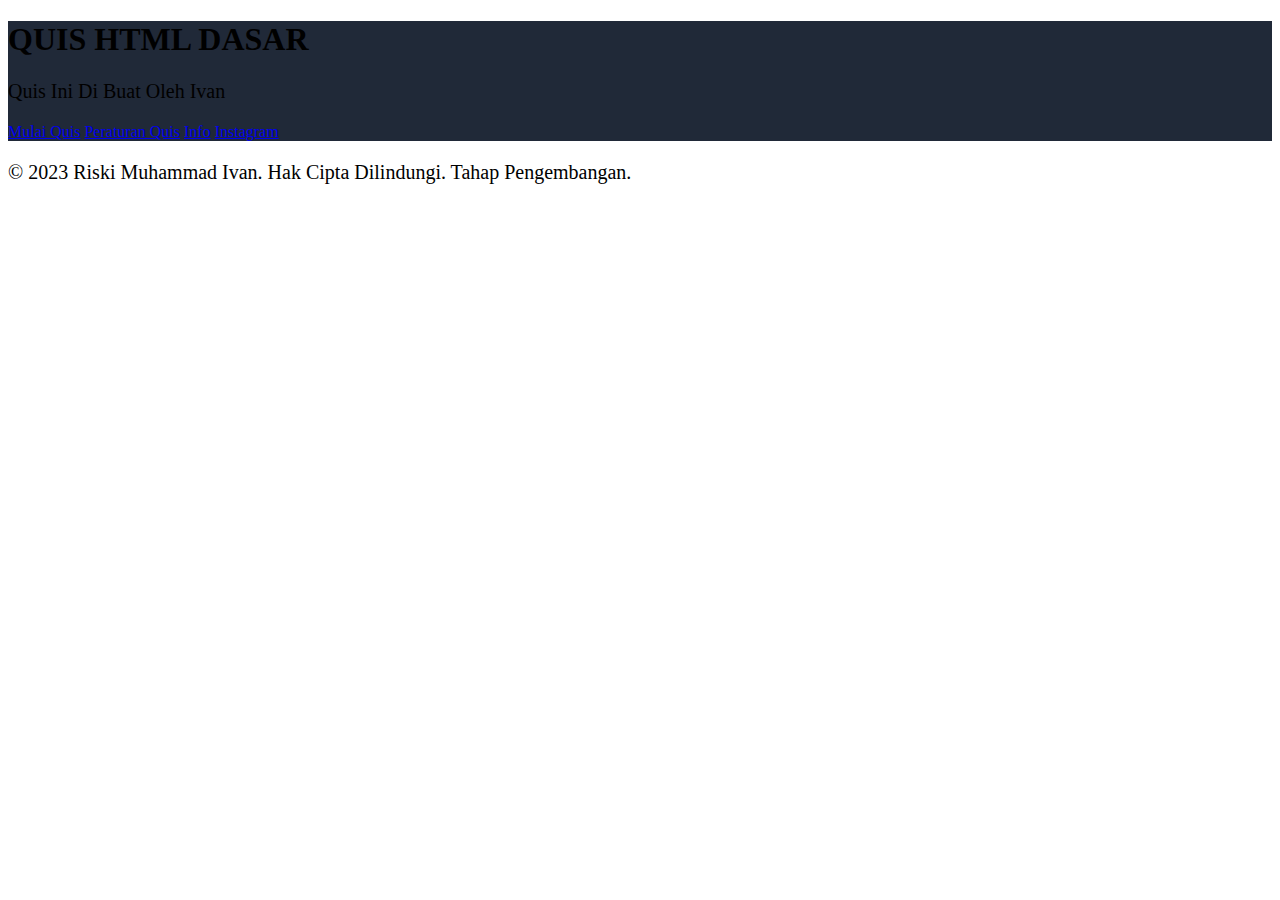
<file: index.html>
<!doctype html>
<html lang="en">
  <head>
    <meta charset="utf-8">
    <meta name="viewport" content="width=device-width, initial-scale=1">
    <title>Quis By Ivan</title>
    <link href="https://cdn.jsdelivr.net/npm/bootstrap@5.2.3/dist/css/bootstrap.min.css" rel="stylesheet" integrity="sha384-rbsA2VBKQhggwzxH7pPCaAqO46MgnOM80zW1RWuH61DGLwZJEdK2Kadq2F9CUG65" crossorigin="anonymous">
  <style>
    p{
        font-size: 20px;
    }

   
  </style>
</head>
  <body>
    
    <!-- card -->
    <div class="position-absolute top-50 start-50 translate-middle shadow-lg bg-body rounded">
    <div class="card text-center text-white" style="background-color: #202938;">
  <div class="card-body">
    <h1 class="card-title">QUIS HTML DASAR</h1>
    <p class="card-text mt-3">Quis Ini Di Buat Oleh Ivan</p>
    <a href="halaman/1.html" class="btn btn-primary col-md-4 mb-3" id="myButton">Mulai Quis</a>
    <a href="halaman/2.html" class="btn btn-warning col-md-4 mb-3">Peraturan Quis</a>
    <a href="halaman/3.html" class="btn btn-danger col-md-4 mb-3">Info</a>
    <a href="https://instagram.com/_ygvann?igshid=NGExMmI2YTkyZg==" class="btn btn-success col-md-4 mb-3">Instagram</a>
  </div>
</div>
    </div>
<!-- akhir card -->
<!-- footer -->
    <footer>
        <p class="text-center fixed-bottom">&copy; 2023 Riski Muhammad Ivan. Hak Cipta Dilindungi. Tahap Pengembangan.</p>
      </footer>
<!-- akhir footer -->
<!-- java script bootstrap -->
    <script src="https://cdn.jsdelivr.net/npm/bootstrap@5.2.3/dist/js/bootstrap.bundle.min.js" integrity="sha384-kenU1KFdBIe4zVF0s0G1M5b4hcpxyD9F7jL+jjXkk+Q2h455rYXK/7HAuoJl+0I4" crossorigin="anonymous"></script>
<script>
    const myButton = document.getElementById('myButton');

myButton.addEventListener('click', function() {
  alert('SEBELUM MENGERJAKAN QUIS ALANGKAH BAIKNYA MEMBACA PERATURAN TERLEBIH DAHULU (SILAHKAN RESTART/REFRESH)');
});

   
</script>  
</body>
</html>
</file>
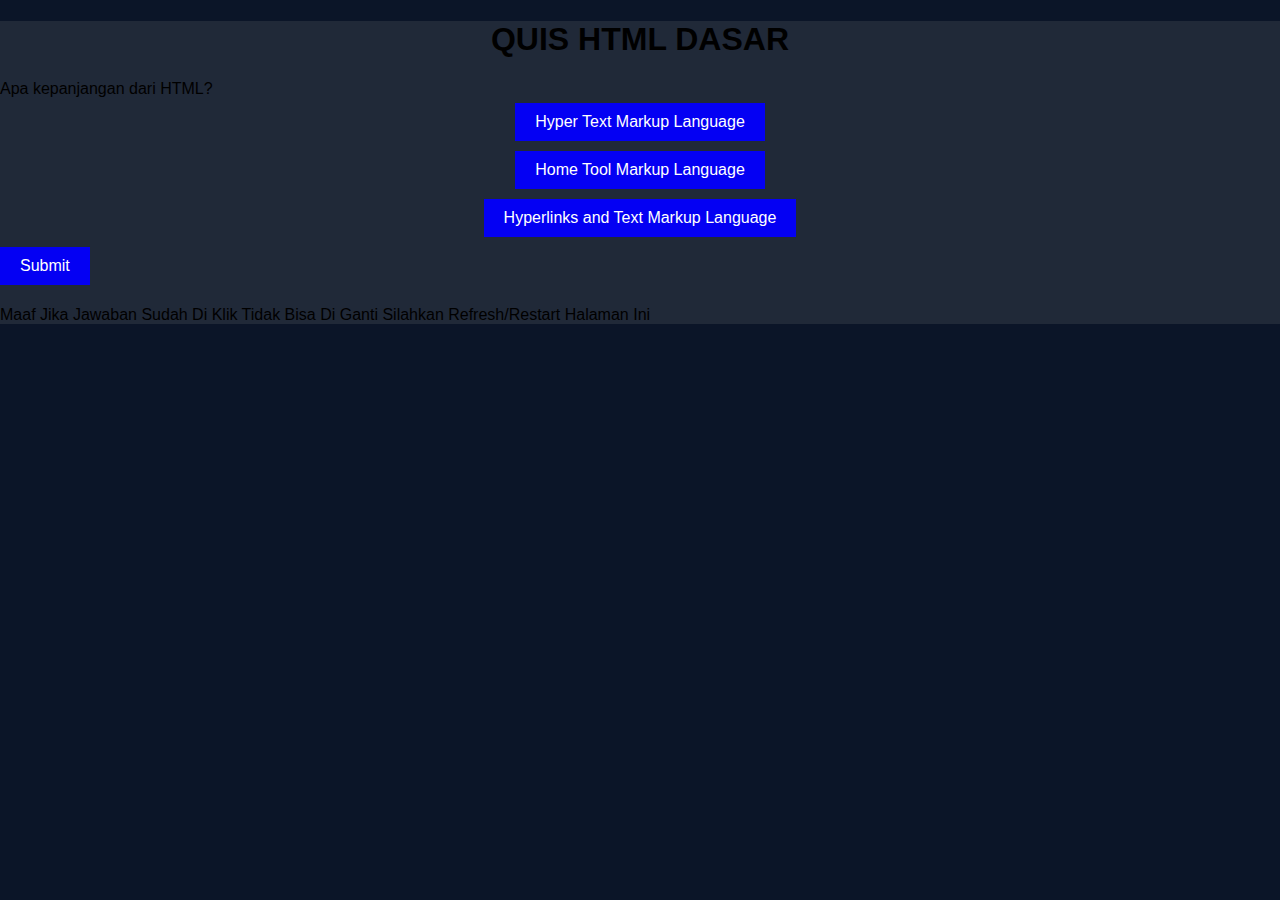
<file: halaman/1.html>
<!doctype html>
<html lang="en">
  <head>
    <meta charset="utf-8">
    <meta name="viewport" content="width=device-width, initial-scale=1">
    <title>QUIS HTML DASAR</title>
    <link href="https://cdn.jsdelivr.net/npm/bootstrap@5.2.3/dist/css/bootstrap.min.css" rel="stylesheet" integrity="sha384-rbsA2VBKQhggwzxH7pPCaAqO46MgnOM80zW1RWuH61DGLwZJEdK2Kadq2F9CUG65" crossorigin="anonymous">
  <!--css-->
 <link rel="stylesheet" href="1.css">
</head>
  <body>
    <!-- soal -->
    <div class="row row-cols-1 row-cols-md-3 g-4">
    <div class="border rounded text-center position-absolute top-50 start-50 translate-middle text-white" style="background-color: #202938;">
   
      
    <h1 class="mb-5">QUIS HTML DASAR</h1>
  
    <div id="question" ></div>
    <div id="choices" class="col-md-12"></div>
    <button id="submitBtn" class="bg-danger">Submit</button>
    <p>Maaf Jika Jawaban Sudah Di Klik Tidak Bisa Di Ganti Silahkan Refresh/Restart Halaman Ini </p>
    <div id="result"></div>
    
    <div id="score-container" style="display: none;">
      <h2>Skor Anda</h2>
      <div id="score"></div>
     
      <a href="https://Akuivan13.github.io/Quis/" class="btn btn-danger col-md-4 mb-3">Kembali</a>
    </div>
      <!-- akhir soal -->
    <script src="https://cdn.jsdelivr.net/npm/bootstrap@5.2.3/dist/js/bootstrap.bundle.min.js" integrity="sha384-kenU1KFdBIe4zVF0s0G1M5b4hcpxyD9F7jL+jjXkk+Q2h455rYXK/7HAuoJl+0I4" crossorigin="anonymous"></script>
 <script src="1.js"></script>
</body>
</html>
</file>
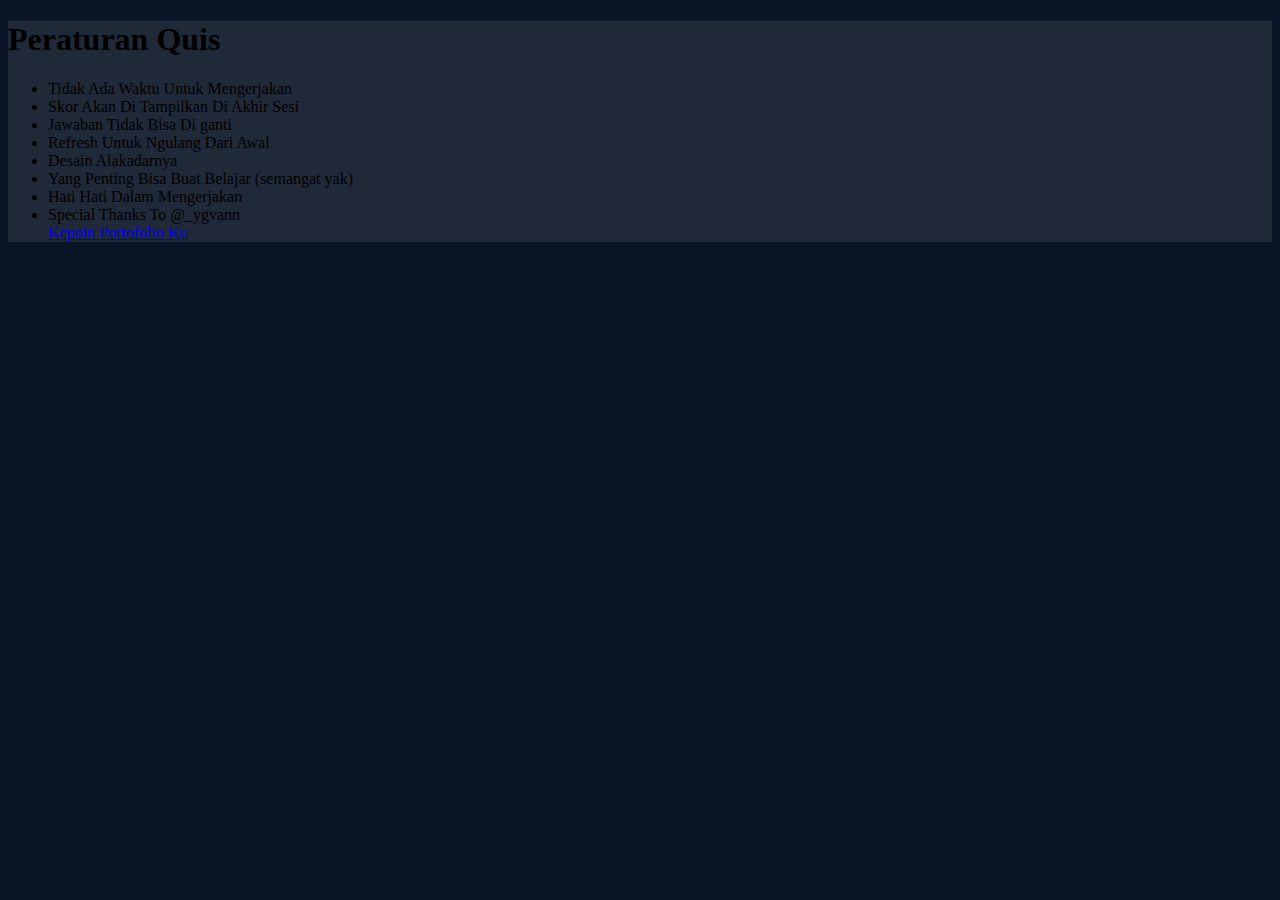
<file: halaman/2.html>
<!doctype html>
<html lang="en">
  <head>
    <meta charset="utf-8">
    <meta name="viewport" content="width=device-width, initial-scale=1">
    <title>Peraturan Quis</title>
    <link href="https://cdn.jsdelivr.net/npm/bootstrap@5.2.3/dist/css/bootstrap.min.css" rel="stylesheet" integrity="sha384-rbsA2VBKQhggwzxH7pPCaAqO46MgnOM80zW1RWuH61DGLwZJEdK2Kadq2F9CUG65" crossorigin="anonymous">
  <style>
    body{
      background-color: #0B1528;
    }
  </style>
  </head>
  <body>
    <div class="row row-cols-1 row-cols-md-3 g-4">
      <div class="border rounded text-center position-absolute top-50 start-50 translate-middle text-white" style="background-color: #202938;">
    <h1>Peraturan Quis</h1>
    <ul>
        <li>Tidak Ada Waktu Untuk Mengerjakan</li>
        <li>Skor Akan Di Tampilkan Di Akhir Sesi</li>
        <li>Jawaban Tidak Bisa Di ganti</li>
        <li>Refresh Untuk Ngulang Dari Awal</li>
        <li>Desain Alakadarnya</li>
        <li>Yang Penting Bisa Buat Belajar (semangat yak)</li>
        <li>Hati Hati Dalam Mengerjakan</li>
        <li>Special Thanks To @_ygvann</li>
        <a href="https://Akuivan13.github.io/portofolio/" class="btn btn-danger mt-3">Kepoin Portofolio Ku</a>
    </ul>
        </div>
      </div>
    </div>
    <script src="https://cdn.jsdelivr.net/npm/bootstrap@5.2.3/dist/js/bootstrap.bundle.min.js" integrity="sha384-kenU1KFdBIe4zVF0s0G1M5b4hcpxyD9F7jL+jjXkk+Q2h455rYXK/7HAuoJl+0I4" crossorigin="anonymous"></script>
  </body>
</html>
</file>
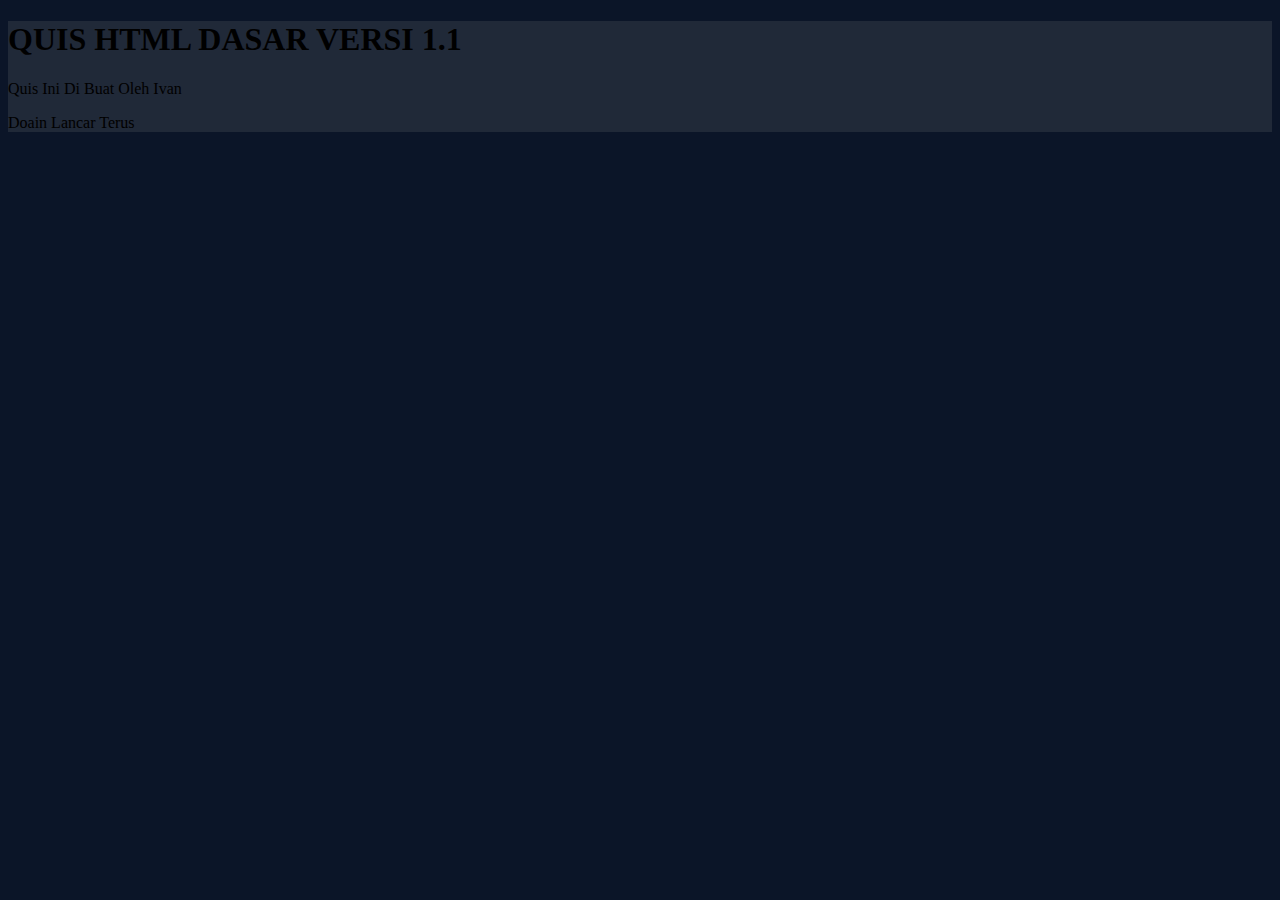
<file: halaman/3.html>
<!doctype html>
<html lang="en">
  <head>
    <meta charset="utf-8">
    <meta name="viewport" content="width=device-width, initial-scale=1">
    <title>info versi</title>
    <link href="https://cdn.jsdelivr.net/npm/bootstrap@5.2.3/dist/css/bootstrap.min.css" rel="stylesheet" integrity="sha384-rbsA2VBKQhggwzxH7pPCaAqO46MgnOM80zW1RWuH61DGLwZJEdK2Kadq2F9CUG65" crossorigin="anonymous">
 <style>
  body{
    background-color: #0B1528;
  }
 </style>
</head>
  <body>
    <!-- card -->
    <div class="position-absolute top-50 start-50 translate-middle shadow-lg bg-body rounded">
      <div class="card col-md-12 text-center text-white" style="background-color: #202938;">
    <div class="card-body">
      <h1 class="card-title">QUIS HTML DASAR VERSI 1.1</h1>
      <p class="card-text mt-3">Quis Ini Di Buat Oleh Ivan</p>
      <p>Doain Lancar Terus</p>
      
      
    </div>
  </div>
      </div>
      <!-- card -->
    <script src="https://cdn.jsdelivr.net/npm/bootstrap@5.2.3/dist/js/bootstrap.bundle.min.js" integrity="sha384-kenU1KFdBIe4zVF0s0G1M5b4hcpxyD9F7jL+jjXkk+Q2h455rYXK/7HAuoJl+0I4" crossorigin="anonymous"></script>

</body>
</html>
</file>
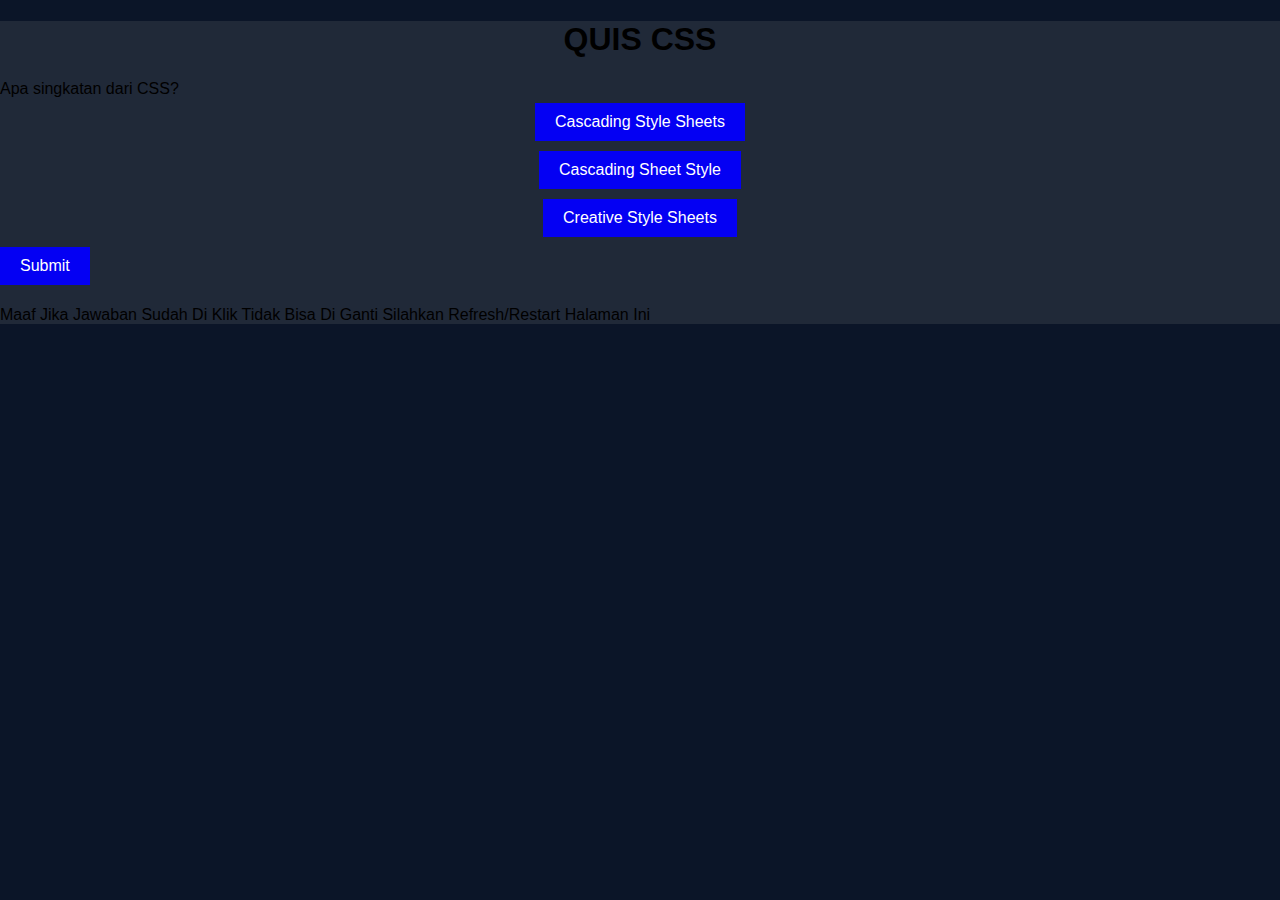
<file: halaman2/quis1.html>
<!DOCTYPE html>
<html>
<head>
    <meta charset="utf-8">
    <meta name="viewport" content="width=device-width, initial-scale=1">
  <title>Kuis Css</title>
  <link href="https://cdn.jsdelivr.net/npm/bootstrap@5.2.3/dist/css/bootstrap.min.css" rel="stylesheet" integrity="sha384-rbsA2VBKQhggwzxH7pPCaAqO46MgnOM80zW1RWuH61DGLwZJEdK2Kadq2F9CUG65" crossorigin="anonymous">
  <link rel="stylesheet" href="quis1.css">
  <!-- style -->
  <style>
    .choice-animation {
      transition: background-color 0.3s;
    }

    .selected {
      background-color: #4CAF50;
      color: white;
    }
  </style>
  <!-- akhir stytle -->
</head>
<body>
    <!-- soal -->
    <div class="row row-cols-1 row-cols-md-3 g-4">
        <div class="border rounded text-center position-absolute top-50 start-50 translate-middle text-white" style="background-color: #202938;">
          <h1 class="mb-5">QUIS CSS</h1>
  
          <div id="question" ></div>
          <div id="choices" class="col-md-12"></div>
          <button id="submitBtn" class="bg-danger">Submit</button>
          <p>Maaf Jika Jawaban Sudah Di Klik Tidak Bisa Di Ganti Silahkan Refresh/Restart Halaman Ini </p>
          <div id="result"></div>
          
          <div id="score-container" style="display: none;">
            <h2>Skor Anda</h2>
            <div id="score"></div>
            
            <a href="https://Akuivan13.github.io/Quis/" class="btn btn-danger col-md-4 mb-3">Kembali</a>
          </div>
    
  </div>
        </div>
    </div>
<script src="quis1.js"></script>
  
</body>
</html>
</file>
<file: halaman/1.css>
body {
font-family: Arial, sans-serif;
margin: 0;
padding: 0;
background-color: #0B1528;
}

.content {
max-width: 600px;
margin: 0 auto;
padding: 20px;
}

h1 {
text-align: center;
}

#choices {
display: flex;
flex-direction: column;
align-items: center;
}

button {
margin: 5px 0;
padding: 10px 20px;
font-size: 16px;
background-color: #0400f3;
color: #fff;
border: none;
cursor: pointer;
}

.choice-animation {
transition: background-color 0.3s ease;
}

.choice-animation:hover {
background-color: lightblue;
}

.choice-animation.correct {
animation-name: correctAnimation;
animation-duration: 1s;
}

@keyframes correctAnimation {
0% {
 background-color: lightblue;
}
50% {
 background-color: rgb(148, 76, 243);
}
100% {
 background-color: lightblue;
}
}

.choice-animation.wrong {
animation-name: wrongAnimation;
animation-duration: 1s;
}

@keyframes wrongAnimation {
0% {
 background-color: rgb(0, 126, 168);
}
50% {
 background-color: red;
}
100% {
 background-color: rgb(0, 164, 219);
}
}

.choice-animation {
transition: background-color 0.3s ease;
}

.choice-animation:hover {
background-color: rgb(40, 13, 136);
}

.choice-animation.selected {
background-color: rgb(143, 153, 4);
}
</file>
<file: halaman2/quis1.css>
body {
    font-family: Arial, sans-serif;
    margin: 0;
    padding: 0;
    background-color: #0B1528;
    }
    
    .content {
    max-width: 600px;
    margin: 0 auto;
    padding: 20px;
    }
    
    h1 {
    text-align: center;
    }
    
    #choices {
    display: flex;
    flex-direction: column;
    align-items: center;
    }
    
    button {
    margin: 5px 0;
    padding: 10px 20px;
    font-size: 16px;
    background-color: #0400f3;
    color: #fff;
    border: none;
    cursor: pointer;
    }
    
    .choice-animation {
    transition: background-color 0.3s ease;
    }
    
    .choice-animation:hover {
    background-color: lightblue;
    }
    
    .choice-animation.correct {
    animation-name: correctAnimation;
    animation-duration: 1s;
    }
    
    @keyframes correctAnimation {
    0% {
     background-color: lightblue;
    }
    50% {
     background-color: rgb(148, 76, 243);
    }
    100% {
     background-color: lightblue;
    }
    }
    
    .choice-animation.wrong {
    animation-name: wrongAnimation;
    animation-duration: 1s;
    }
    
    @keyframes wrongAnimation {
    0% {
     background-color: rgb(0, 126, 168);
    }
    50% {
     background-color: red;
    }
    100% {
     background-color: rgb(0, 164, 219);
    }
    }
    
    .choice-animation {
    transition: background-color 0.3s ease;
    }
    
    .choice-animation:hover {
    background-color: rgb(40, 13, 136);
    }
    
    .choice-animation.selected {
    background-color: rgb(143, 153, 4);
    }
</file>
